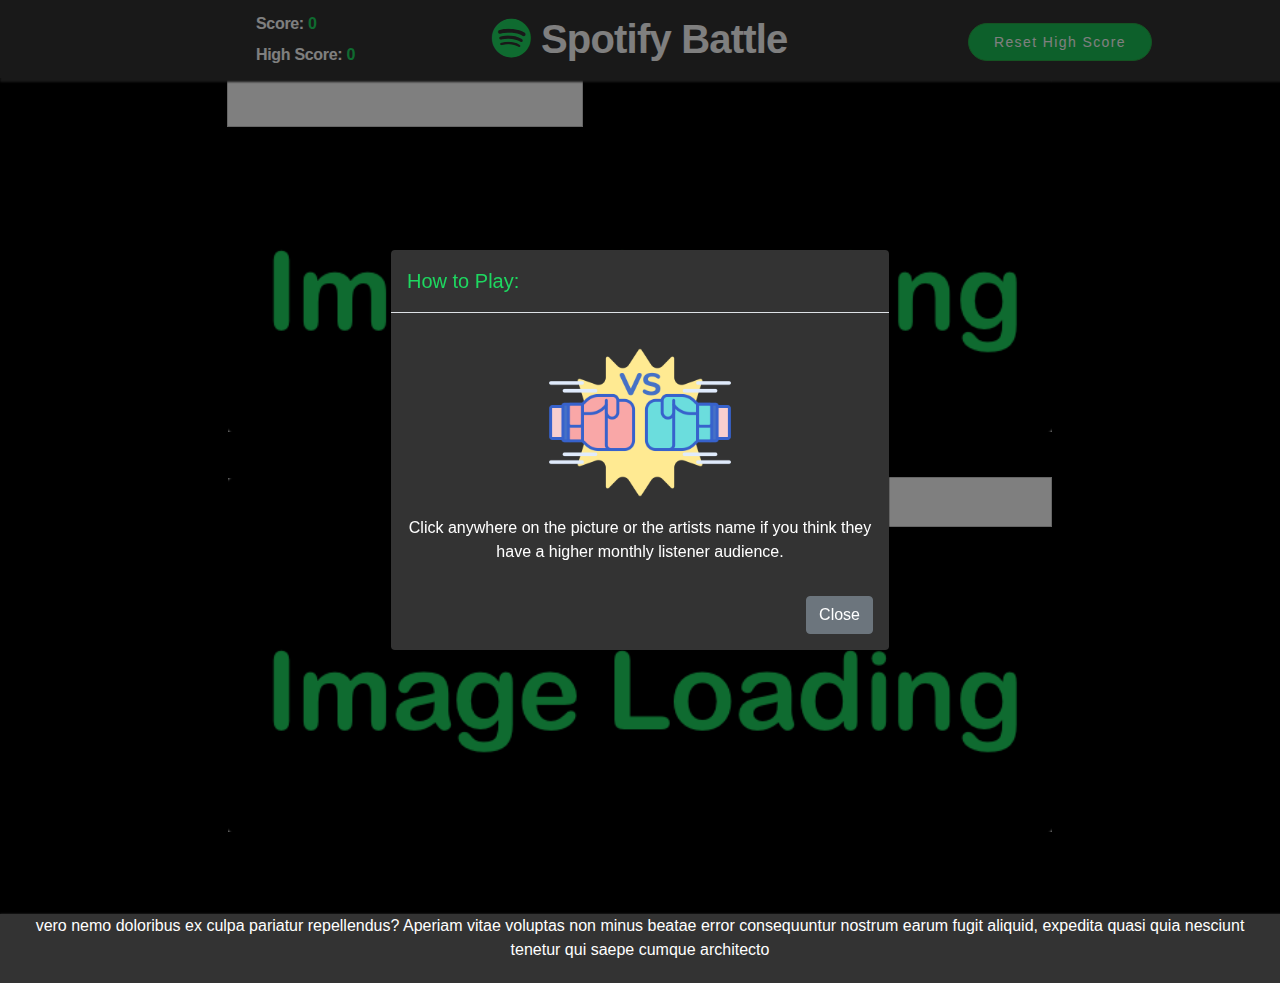
<file: battle.html>
<!DOCTYPE html>
<html lang="en">
  <head>
    <meta charset="UTF-8" />
    <meta name="viewport" content="width=device-width, initial-scale=1.0" />
    <meta http-equiv="X-UA-Compatible" content="ie=edge" />
    <link
      rel="stylesheet"
      href="https://cdnjs.cloudflare.com/ajax/libs/twitter-bootstrap/4.5.0/css/bootstrap.min.css"
    />
    <link
      rel="stylesheet"
      href="https://cdnjs.cloudflare.com/ajax/libs/font-awesome/5.13.0/css/all.min.css"
    />
    <link rel="stylesheet" href="assets/css/style.css" />
    <title>Spotify Battle</title>
  </head>

<!-- Header -->
  <body class="main">
    <div class="container-fluid">
      <div class="row">
        <div class="col-lg-12 nav-bar">
        
          <h1 class="header"><a href="index.html"><i class="fab fa-spotify"></i> Spotify Battle</a></h1>
          <p class="scores">Score: <span id="score">0</span></p>
          <p class="highScores">High Score: <span id="highScore">0</span></p>
          <button
              class="btn btn-success btn-sm reset"
              type="button"
              onclick="resetHighScore()"
            >
              Reset High Score
            </button>
        </div>
        
      </div>
      <!-- Artist 1 -->
      <div class="row">
        <div class="offset-lg-2 col-lg-8 artistID1" id="a1">
          <div class="shadow p-3 mb-5 col-lg-5 artist-box box-position-1">
            <h2 id="artistName1"></h2>
            <span id="artistCount1"></span>
            <p class="counter" id="disCount1"></p>
          </div>
          <img id="artistImage1" />
        </div>
      </div>
      <div class="row">
        <div class="divider offset-lg-2 col-lg-8">
          <h2 class="vs">VS.</h2>
        </div>
      </div>
      <!-- Artist 2 -->
      <div class="row">
        <div class="offset-lg-2 col-lg-8 artistID2" id="a2">
          <div class="shadow p-3 mb-5 col-lg-5 artist-box box-position-2">
            <h2 id="artistName2"></h2>
            <span id="artistCount2"></span>
            <p class="counter" id="disCount2"></p>
          </div>
          <img id="artistImage2" />
        </div>
      </div>
    </div>
    <!-- Instruction Modal -->
<div class="modal fade" id="instructionModal" tabindex="-1" role="dialog" aria-labelledby="exampleModalCenterTitle" aria-hidden="true">
  <div class="modal-dialog modal-dialog-centered" role="document">
    <div class="modal-content">
      <div class="modal-header">
        <h5 class="modal-title" id="exampleModalLongTitle">How to Play:</h5>
      </div>
      <div class="modal-body text-center">
      <img
              src="assets/images/competition.png"
              class="img-fluid vs-photo"
              alt="Versus Photo"
            /><br>
        Click anywhere on the picture or the artists name if you think they have a higher monthly listener audience.
        
      </div>
      <div class="modal-footer">
        <button type="button" class="btn btn-secondary" data-dismiss="modal">Close</button>
      </div>
    </div>
  </div>
</div>
    <!-- Correct Modal -->
    <div
      class="modal fade"
      id="correctModal"
      tabindex="-1"
      role="dialog"
      aria-labelledby="exampleModalCenterTitle"
      aria-hidden="true"
    >
      <div class="modal-dialog modal-dialog-centered" role="document">
        <div class="modal-content">
          <div class="modal-header">
            <h5 class="modal-title" >Results</h5>
          </div>
          <div class="modal-body">
            You got it right!<br>
            <div style="width:100%;height:0;padding-bottom:57%;position:relative;"><iframe src="https://giphy.com/embed/1yjZXySg7tSohpcmUM" width="100%" height="100%" style="position:absolute"  class="giphy-embed"></iframe></div><p><a href="https://giphy.com/gifs/queen-we-are-the-champions-1yjZXySg7tSohpcmUM">via GIPHY</a></p>


          </div>
          <div class="modal-footer">
            <button
              type="button"
              class="btn btn-secondary"
              data-dismiss="modal"
            >
              Close
            </button>
          </div>
        </div>
      </div>
    </div>
    <!-- False Modal -->
    <div class="modal fade" id="falseModal" data-backdrop="static" data-keyboard="false" tabindex="-1" aria-labelledby="staticBackdropLabel" aria-hidden="true">
  <div class="modal-dialog modal-dialog-centered">
    <div class="modal-content">
      <div class="modal-header">
        <h5 class="modal-title" id="staticBackdropLabel">Results</h5>
      </div>
      <div class="modal-body">
        That's not correct! <br>
        <div style="width:100%;height:0;padding-bottom:56%;position:relative;"><iframe src="https://giphy.com/embed/3o6MbaH9LYlaVpHWBa" width="100%" height="100%" style="position:absolute" class="giphy-embed"></iframe></div><p><a href="https://giphy.com/gifs/music-video-aaliyah-try-again-3o6MbaH9LYlaVpHWBa">via GIPHY</a></p>
      </div>
      <div class="modal-footer">
        <button
              onclick="window.location.reload();"
              type="button"
              class="btn btn-secondary"
              data-dismiss="modal"
            >
              Try Again
            </button>
      </div>
    </div>
  </div>
</div>
<!---GAME OVER! Modal-->
<div class="modal fade" id="GameOverModal" data-backdrop="static" data-keyboard="false" tabindex="-1" aria-labelledby="staticBackdropLabel" aria-hidden="true">
  <div class="modal-dialog modal-dialog-centered">
    <div class="modal-content">
      <div class="modal-header">
        <h5 class="modal-title">Congrats!</h5>
      </div>
      <div class="modal-body">
        You beat the <s>system</s> Game! Congrats! <br>
        <div style="width:100%;height:0;padding-bottom:55%;position:relative;"><iframe src="https://giphy.com/embed/3o72EWtjXLzk1Az7P2" width="100%" height="100%" style="position:absolute" class="giphy-embed"></iframe></div><p><a href="https://giphy.com/gifs/cmtmusicawards-cmt-awards-2016-music-3o72EWtjXLzk1Az7P2">via GIPHY</a></p>
      </div>
      <div class="modal-footer">
        <button
              onclick="window.location.reload();"
              type="button"
              class="btn btn-secondary"
              data-dismiss="modal"
            >
              Play Again
            </button>
      </div>
    </div>
  </div>
</div>
<div class="col-lg-12 footer">
      <p class="footer-text">
      vero nemo doloribus ex culpa pariatur repellendus? Aperiam vitae
            voluptas non minus beatae error consequuntur nostrum earum fugit
            aliquid, expedita quasi quia nesciunt tenetur qui saepe cumque
            architecto
      </p>
    </div>

    <script src="https://cdnjs.cloudflare.com/ajax/libs/jquery/3.5.1/jquery.slim.min.js"></script>
    <script src="assets/js/script.js"></script>
    <script src="https://cdnjs.cloudflare.com/ajax/libs/popper.js/1.16.1/umd/popper.min.js"></script>
    <script src="https://cdnjs.cloudflare.com/ajax/libs/twitter-bootstrap/4.5.0/js/bootstrap.min.js"></script>
  </body>
</html>
</file>
<file: assets/css/style.css>
/* -----------Colours and Styling--------------*/

.main {
  background-color: #000;
}

.info-text {
  color: #fff;
  font-family: Circular, Helvetica, Arial, sans-serif, IosFix;
}

i {
  color: #1ed760;
}

a {
  color: #fff;
}

a:hover {
  color: #1ed760;
}

a:link {
  text-decoration: none;
  color: #fff;
}

.modal-content {
  background-color: #333;
  color: #fff;
}

h1,
h2 {
  text-align: center;
}

h5 {
  color: #1ed760;
}

.nav-bar {
position: relative; 
  background-color: #333;
  box-shadow: 2px 2px 2px 2px #333;
  z-index: 2; 
}

.vs {
  color: #fff;
  text-align: center;
  position: relative;
}

.vs-photo {
    width: 40%;
    left:15%;
    right:15%;
}

.footer {
  background-color: #333;
  position: relative;
  bottom: 0;
  padding-bottom: 5px;
  box-shadow: 2px 2px 2px 2px #333;
}

.footer-text {
  font-family: Circular, Helvetica, Arial, sans-serif, IosFix;
  color: #fff;
  text-align: center;
}
/* -----------Home Page--------------*/

.battle {
  position: relative;
}

.battle-text {
  position: absolute;
  text-align: center;
  color: #fff;
  font-weight: 900;
  letter-spacing: -0.02em;
  line-height: 1.2;
  margin-bottom: 30px;
  top: 60%;
  left: 10%;
  right: 10%;
  font-family: Circular, Helvetica, Arial, sans-serif, IosFix;
}
.battle-text-mobile {
  text-align: center;
  color: #fff;
  font-weight: 900;
  letter-spacing: -0.02em;
  line-height: 1.2;
  margin-bottom: 30px;
      margin-top: 10px;
  font-family: Circular, Helvetica, Arial, sans-serif, IosFix;
}

.battle-button {
  position: absolute;
  padding: 16px 40px 16px;
  line-height: 16px;
  letter-spacing: 1.4px;
  border-radius: 500px;
  margin-left: 10%;
  margin-right: 10%;
  top: 80%;
  left: 30%;
  right: 30%;
  z-index: 2;
}

.info,
.playlist {
  margin-top: 30px;
  background-color: #333;
  padding: 5px;
  text-align: center;
  margin-bottom: 5%;
}

.header {
  position: relative;
  top: 15px;
  width: 100%;
  text-align: center;
  color: #1ed760;
  font-weight: 900;
  letter-spacing: -0.02em;
  line-height: 1.2;
  margin-bottom: 30px;
  font-family: Circular, Helvetica, Arial, sans-serif, IosFix;
}

/* -----------Battle Page--------------*/
#artistImage1 {
     /* position: relative;  */
  width: 100%;
  /* z-index: -1; */
}

#artistImage2 {
    /* position: relative; */
  width: 100%;
  /* z-index: -1; */
      margin-bottom: 10%;

}

#artistImage1:hover,
#artistImage2:hover {
  opacity: 0.6;
  transition: opacity 1s;
}

span {
  display: none;
  color: white;
}

.counter {
  color: black;
  font-size: 14px;
}

.artist-box {
    position: absolute;
  padding: 2em;
  border: 1px solid #ccc;
  display: block;
  width: 50%;
  float: left;
  margin: -1px 0 0 -1px;
  color: black;
  background: linear-gradient(white, white 50%, #333 50%, #333);
  background-size: 100% 202%;
  transition: all 0.4s ease;
  animation: down-bump 0.7s ease;
  z-index: 1;
}

.artist-box:hover {
  background-position: 100% 100%;
  animation: up-bump 0.7s ease;
}

.artist-box:hover h2 {
  color: #1ed760;
}
.artist-box:hover p {
  color: white;
}

.box-position-1 {
  position: absolute;
  left: 15px;
}

.box-position-2 {
  position: absolute;
  right: 15px;
}

.modal-footer {
  border-top: none;
}

.scores {
  color: #fff;
  position: absolute;
  left: 20%;
  top: 10%;
  font-family: Circular, Helvetica, Arial, sans-serif, IosFix;
  font-weight: 900;
  letter-spacing: -0.02em;
  line-height: 2;
}
.highScores {
  color: #fff;
  position: absolute;
  left: 20%;
  top: 50%;
  font-family: Circular, Helvetica, Arial, sans-serif, IosFix;
  font-weight: 900;
  letter-spacing: -0.02em;
  line-height: 2;
}

#score,
#highScore {
  display: inline;
  color: #1ed760;
}

.reset {
  top: 30%;
  right: 10%;
  padding: 10px 25px 10px;
  line-height: 16px;
  letter-spacing: 1.4px;
  border-radius: 500px;
  position: absolute;
  background-color: #1bc156;
  color: #fff;
  font-family: Circular, Helvetica, Arial, sans-serif, IosFix;
  /* margin-left: 10%;
  margin-right: 10%; */
}
/* -----------Media Queries--------------*/

@media only screen and (min-width: 992px) {
  .battle-photo {
    opacity: 0.6;
    width: 80vw;
    z-index: -1;
  }
}

@media only screen and (max-width: 991px) and (min-width: 768px) {
  .battle-photo {
    opacity: 0.6;
    width: 90vw;
    z-index: -1;
  }
  .battle-text {
    top: 50%;
    left: 15%;
    right: 15%;
  }
  .battle-button {
    top: 75%;
    left: 25%;
    right: 25%;
    margin-left: 5%;
    margin-right: 5%;
  }
  .reset {
    top: 35%;
    right: 5%;
    padding: 5px 15px 5px;
  }
  .scores, .highScores {
      left: 10%;
  }
  .counter {
      font-size: 16px;
  }
}

@media only screen and (max-width: 767px) {
.artist-box {
        width: 92%;
}
img {
    margin-top: 17%;
}
  .battle-photo {
    opacity: 0.6;
    width: 90vw;
  }
  .battle-button {
    top: 70%;
    right: 5%;
    left: -5%;
  }
  h1 {
          font-size: 2rem;
  }
  h3 {
          font-size: 1.5rem;
  }
  .reset {
      position: relative;
      left: 40%;
    margin-bottom: 15px;
    }
  .scores {
      left: 10%;
    top: 45%;
  }
  .highScores {
          left: 10%;
    top: 65%;
  }
}
</file>
